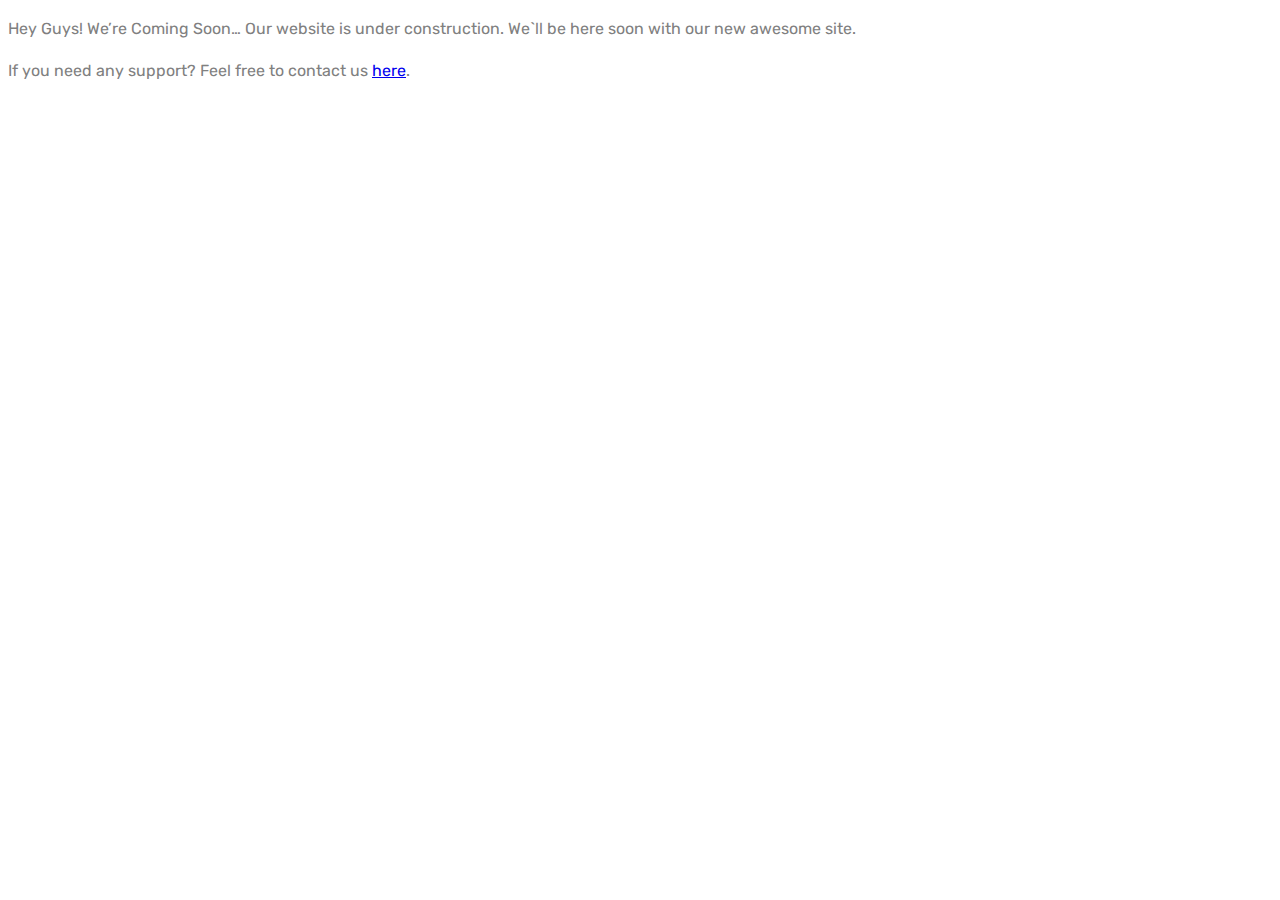
<file: public/assets/css/css_plugins/owl.video.play.html>
<!DOCTYPE html>
<html lang="en-US">
<head>
	<meta charset="UTF-8">
		<title>Coming soon&#8230; &#8211; RaisTheme</title>
<link rel='dns-prefetch' href='//fonts.googleapis.com' />
<link rel='dns-prefetch' href='//s.w.org' />
<link rel='preconnect' href='https://fonts.gstatic.com' crossorigin />
<link rel="alternate" type="application/rss+xml" title="RaisTheme &raquo; Feed" href="https://raistheme.com/feed/" />
<link rel="alternate" type="application/rss+xml" title="RaisTheme &raquo; Comments Feed" href="https://raistheme.com/comments/feed/" />
		<script type="text/javascript">
			window._wpemojiSettings = {"baseUrl":"https:\/\/s.w.org\/images\/core\/emoji\/13.0.0\/72x72\/","ext":".png","svgUrl":"https:\/\/s.w.org\/images\/core\/emoji\/13.0.0\/svg\/","svgExt":".svg","source":{"concatemoji":"https:\/\/raistheme.com\/wp-includes\/js\/wp-emoji-release.min.js?ver=5.5.1"}};
			!function(e,a,t){var r,n,o,i,p=a.createElement("canvas"),s=p.getContext&&p.getContext("2d");function c(e,t){var a=String.fromCharCode;s.clearRect(0,0,p.width,p.height),s.fillText(a.apply(this,e),0,0);var r=p.toDataURL();return s.clearRect(0,0,p.width,p.height),s.fillText(a.apply(this,t),0,0),r===p.toDataURL()}function l(e){if(!s||!s.fillText)return!1;switch(s.textBaseline="top",s.font="600 32px Arial",e){case"flag":return!c([127987,65039,8205,9895,65039],[127987,65039,8203,9895,65039])&&(!c([55356,56826,55356,56819],[55356,56826,8203,55356,56819])&&!c([55356,57332,56128,56423,56128,56418,56128,56421,56128,56430,56128,56423,56128,56447],[55356,57332,8203,56128,56423,8203,56128,56418,8203,56128,56421,8203,56128,56430,8203,56128,56423,8203,56128,56447]));case"emoji":return!c([55357,56424,8205,55356,57212],[55357,56424,8203,55356,57212])}return!1}function d(e){var t=a.createElement("script");t.src=e,t.defer=t.type="text/javascript",a.getElementsByTagName("head")[0].appendChild(t)}for(i=Array("flag","emoji"),t.supports={everything:!0,everythingExceptFlag:!0},o=0;o<i.length;o++)t.supports[i[o]]=l(i[o]),t.supports.everything=t.supports.everything&&t.supports[i[o]],"flag"!==i[o]&&(t.supports.everythingExceptFlag=t.supports.everythingExceptFlag&&t.supports[i[o]]);t.supports.everythingExceptFlag=t.supports.everythingExceptFlag&&!t.supports.flag,t.DOMReady=!1,t.readyCallback=function(){t.DOMReady=!0},t.supports.everything||(n=function(){t.readyCallback()},a.addEventListener?(a.addEventListener("DOMContentLoaded",n,!1),e.addEventListener("load",n,!1)):(e.attachEvent("onload",n),a.attachEvent("onreadystatechange",function(){"complete"===a.readyState&&t.readyCallback()})),(r=t.source||{}).concatemoji?d(r.concatemoji):r.wpemoji&&r.twemoji&&(d(r.twemoji),d(r.wpemoji)))}(window,document,window._wpemojiSettings);
		</script>
		<style type="text/css">
img.wp-smiley,
img.emoji {
	display: inline !important;
	border: none !important;
	box-shadow: none !important;
	height: 1em !important;
	width: 1em !important;
	margin: 0 .07em !important;
	vertical-align: -0.1em !important;
	background: none !important;
	padding: 0 !important;
}
</style>
	<link rel='stylesheet' id='wp-block-library-css'  href='https://raistheme.com/wp-includes/css/dist/block-library/style.min.css?ver=5.5.1' type='text/css' media='all' />
<link rel='stylesheet' id='wc-block-vendors-style-css'  href='https://raistheme.com/wp-content/plugins/woocommerce/packages/woocommerce-blocks/build/vendors-style.css?ver=3.4.0' type='text/css' media='all' />
<link rel='stylesheet' id='wc-block-style-css'  href='https://raistheme.com/wp-content/plugins/woocommerce/packages/woocommerce-blocks/build/style.css?ver=3.4.0' type='text/css' media='all' />
<link rel='stylesheet' id='raistheme-plugns-css'  href='https://raistheme.com/wp-content/plugins/raistheme-element/inc/../assets/css/plugins.css?ver=5.5.1' type='text/css' media='all' />
<link rel='stylesheet' id='raistheme-plugn-css'  href='https://raistheme.com/wp-content/plugins/raistheme-element/inc/../assets/css/plugin.css?ver=5.5.1' type='text/css' media='all' />
<style id='woocommerce-inline-inline-css' type='text/css'>
.woocommerce form .form-row .required { visibility: visible; }
</style>
<link rel='stylesheet' id='raistheme-fonts-css'  href='//fonts.googleapis.com/css?family=Rubik%3A300%2C400%2C500%2C700%2C900%26display%3Dswap&#038;ver=5.5.1' type='text/css' media='all' />
<link rel='stylesheet' id='raistheme-plugin-css'  href='https://raistheme.com/wp-content/themes/raistheme/assets/css/plugin.css?ver=5.5.1' type='text/css' media='all' />
<link rel='stylesheet' id='raistheme-style-css'  href='https://raistheme.com/wp-content/themes/raistheme/style.css?ver=5.5.1' type='text/css' media='all' />
<style id='raistheme-style-inline-css' type='text/css'>
	
	.preview-btn li a:hover,
	.call-to-action,
	#backtotop i,
	.comment-navigation .nav-links a,
	blockquote:before,
	.mean-container .mean-nav ul li a.mean-expand:hover,
	button, input[type="button"], 
	.widget_price_filter .ui-slider .ui-slider-range,
	.widget_price_filter .ui-slider .ui-slider-handle,
	input[type="reset"], 
	.off-canvas-menu .navigation li>a:hover,
	.off-canvas-menu .navigation .dropdown-btn:hover,
	.off-canvas-menu .navigation li .cart-contents,
	input[type="submit"],
	.raistheme-search-btn,
	.video-item .view-detail,
	.widget-product-details .widget-add-to-cart .variations .value .variation-radios [type="radio"]:checked + label:after, 
	.widget-product-details .widget-add-to-cart .variations .value .variation-radios [type="radio"]:not(:checked) + label:after,
	.plyr__control--overlaid,
	.plyr--video .plyr__control.plyr__tab-focus,
	.plyr--video .plyr__control:hover,
	.plyr--video .plyr__control[aria-expanded=true],
	.product-social-share .float,
	.banner2 .banner-cat .cat-count,
	ul.banner-button li:first-child a,
	ul.banner-button li a:hover,
	.raistheme-pricing-table.recommended,
	.raistheme-pricing-table a:hover,
	.wedocs-single-wrap .wedocs-sidebar ul.doc-nav-list > li.current_page_parent > a, .wedocs-single-wrap .wedocs-sidebar ul.doc-nav-list > li.current_page_item > a, .wedocs-single-wrap .wedocs-sidebar ul.doc-nav-list > li.current_page_ancestor > a,
	.primary-menu ul li .children li.current-menu-item>a,
	.primary-menu ul li .sub-menu li.current-menu-item>a,
	.header-btn .sub-menu li.is-active a,
	.download-item-button a:hover,
    .recent-themes-widget,
    .newest-filter ul li.select-cat,
    .download-filter ul li.select-cat,
    .woocommerce .onsale,
    .download-item-overlay ul a:hover,
    .download-item-overlay ul a.active,
	input[type="button"],
	input[type="reset"],
	input[type="submit"],
	.checkout-button,
    .woocommerce-tabs ul.tabs li.active a:after,
    .tagcloud a:hover,
    .raistheme-btn,
    .dokan-btn,
    a.dokan-btn,
    .dokan-btn-theme,
    input[type="submit"].dokan-btn-theme,
	.raistheme-btn.bordered:hover,
    .testimonials-nav .slick-arrow:hover,
    .widget-woocommerce .single_add_to_cart_button,
    .post-navigation .nav-previous a ,
	.post-navigation .nav-next a,
	.blog-btn .btn:hover,
	.mean-container .mean-nav,
	.recent-theme-item .permalink,
	.banner-item-btn a,
	.meta-attributes li span a:hover,
	.theme-item-price span,
	.error-404 a,
	.mini-cart .widget_shopping_cart .woocommerce-mini-cart__buttons a,
	.download-item-image .onsale,
	.theme-item-btn a:hover,
	.theme-banner-btn a,
	.comment-list .comment-reply-link,
	.comment-form input[type=submit],
	.pagination .nav-links .page-numbers.current,
	.pagination .nav-links .page-numbers:hover,
	.breadcrumb-banner,
	.children li a:hover,
	.excerpt-date,	
	.widget-title:after,
	.widget-title:before,
	.primary-menu ul li .sub-menu li a:hover,
	.header-btn .sub-menu li a:hover,
	.photo-product-item .add_to_cart_button,
	.photo-product-item .added_to_cart,
	.tags a:hover,
	.playerContainer .seekBar .outer .inner,
	.playerContainer .volumeControl .outer .inner,
	.excerpt-readmore a {
		background: #db305d;
		background: -webkit-linear-gradient(to right, #db305d, #EE3458);
		background: linear-gradient(to right, #db305d, #EE3458);
	}

	.mini-cart .cart-contents:hover span,
	ul.banner-button li a,
	.testimonial-content>i,
	.testimonials-nav .slick-arrow,
	.raistheme-btn.bordered,
	.header-btn .my-account-btn,
	.primary-menu ul li.current-menu-item>a,
	.cat-links a,
	.plyr--full-ui input[type=range],
	.raistheme-team-social li a,
	.preview-btn li a,
	.related-post-title a:hover,
	.comment-author-link,
	.entry-meta ul li a:hover,
	.widget-product-details table td span a:hover,
	.woocommerce-message a,
	.woocommerce-info a,
	.footer-widget ul li a:hover,
	.woocommerce-noreviews a,
	.widget li a:hover,
	p.no-comments a,
	.woocommerce-notices-wrapper a,
	.woocommerce table td a,
	.blog-meta span,
	.blog-content h4:hover a,
	.tags-links a,
	.tags a,
	.woocommerce-account .woocommerce-MyAccount-navigation li.is-active a,
	.navbar-logo-text,
	.docs-single h4 a:hover,
	.docs-single ul li a:hover,
	.navbar .menu-item>.active,
	blockquote::before,
	.woocommerce-tabs ul.tabs li.active a,
	.woocommerce-tabs ul.tabs li a:hover,
	.primary-menu ul li>a:hover,
	.the_excerpt .entry-title a:hover{
		color: #db305d;
	}

	
	.raistheme-btn.bordered,
	ul.banner-button li a,
	.testimonials-nav .slick-arrow,
	.my-account-btn,
	.widget-title,
	.preview-btn li a,
	.woocommerce-info,
    .download-item-overlay ul a:hover,
    .download-item-overlay ul a.active,
	.raistheme-pricing-table a,
	.woocommerce-MyAccount-navigation .is-active a,
	blockquote,
	.testimonials-nav .slick-arrow:hover,
	.loader,
	.uil-ripple-css div,
	.uil-ripple-css div:nth-of-type(1),
	.uil-ripple-css div:nth-of-type(2),
	.related-themes .single-related-theme:hover,
	.theme-author span,
	.tags a,
	.playerContainer,
	.sticky .the_excerpt_content {
		border-color: #db305d!important;
	}

	
	.navbar-toggler-icon {
	  background-image: url("data:image/svg+xml;charset=utf8,%3Csvg viewBox='0 0 32 32' xmlns='http://www.w3.org/2000/svg'%3E%3Cpath stroke='#db305d' stroke-width='2' stroke-linecap='round' stroke-miterlimit='10' d='M4 8h24M4 16h24M4 24h24'/%3E%3C/svg%3E");
	}

	/*----------------------------------------
	IF SCREEN SIZE LESS THAN 769px WIDE
	------------------------------------------*/

	@media screen and (max-width: 768px) {
		.navbar .menu-item>.active {
	 		background: #db305d;
		}
	}

</style>
<link rel='stylesheet' id='raistheme-theme-css'  href='https://raistheme.com/wp-content/themes/raistheme/assets/css/style.css?ver=1.0.0' type='text/css' media='all' />
<link rel='stylesheet' id='raistheme-woocommerce-style-css'  href='https://raistheme.com/wp-content/themes/raistheme/assets/css/woocommerce.css?ver=5.5.1' type='text/css' media='all' />
<style id='raistheme-woocommerce-style-inline-css' type='text/css'>
@font-face {
			font-family: "star";
			src: url("https://raistheme.com/wp-content/plugins/woocommerce/assets/fonts/star.eot");
			src: url("https://raistheme.com/wp-content/plugins/woocommerce/assets/fonts/star.eot?#iefix") format("embedded-opentype"),
				url("https://raistheme.com/wp-content/plugins/woocommerce/assets/fonts/star.woff") format("woff"),
				url("https://raistheme.com/wp-content/plugins/woocommerce/assets/fonts/star.ttf") format("truetype"),
				url("https://raistheme.com/wp-content/plugins/woocommerce/assets/fonts/star.svg#star") format("svg");
			font-weight: normal;
			font-style: normal;
		}
</style>
<link rel="preload" as="style" href="https://fonts.googleapis.com/css?family=Rubik:700,normal&#038;display=swap&#038;ver=1603533485" /><link rel="stylesheet" href="https://fonts.googleapis.com/css?family=Rubik:700,normal&#038;display=swap&#038;ver=1603533485" media="print" onload="this.media='all'"><noscript><link rel="stylesheet" href="https://fonts.googleapis.com/css?family=Rubik:700,normal&#038;display=swap&#038;ver=1603533485" /></noscript><script type='text/javascript' src='https://raistheme.com/wp-includes/js/jquery/jquery.js?ver=1.12.4-wp' id='jquery-core-js'></script>
<link rel="https://api.w.org/" href="https://raistheme.com/wp-json/" /><link rel="EditURI" type="application/rsd+xml" title="RSD" href="https://raistheme.com/xmlrpc.php?rsd" />
<link rel="wlwmanifest" type="application/wlwmanifest+xml" href="https://raistheme.com/wp-includes/wlwmanifest.xml" /> 
<link rel='prev' title='Coming soon&#8230;..' href='https://raistheme.com/?elementor_library=coming-soon' />
<meta name="generator" content="WordPress 5.5.1" />
<meta name="generator" content="WooCommerce 4.6.1" />
<link rel="canonical" href="https://raistheme.com/?elementor_library=coming-soon-2" />
<link rel='shortlink' href='https://raistheme.com/?p=987' />
<link rel="alternate" type="application/json+oembed" href="https://raistheme.com/wp-json/oembed/1.0/embed?url=https%3A%2F%2Fraistheme.com%2F%3Felementor_library%3Dcoming-soon-2" />
<link rel="alternate" type="text/xml+oembed" href="https://raistheme.com/wp-json/oembed/1.0/embed?url=https%3A%2F%2Fraistheme.com%2F%3Felementor_library%3Dcoming-soon-2&#038;format=xml" />
<meta name="framework" content="Redux 4.1.22" />	<noscript><style>.woocommerce-product-gallery{ opacity: 1 !important; }</style></noscript>
			<style>#wp-admin-bar-elementor-maintenance-on > a { background-color: #dc3232; }
			#wp-admin-bar-elementor-maintenance-on > .ab-item:before { content: "\f160"; top: 2px; }</style>
		<link rel="icon" href="https://raistheme.com/wp-content/uploads/2019/11/cropped-raistheme-logo.png" sizes="32x32" />
<link rel="icon" href="https://raistheme.com/wp-content/uploads/2019/11/cropped-raistheme-logo.png" sizes="192x192" />
<link rel="apple-touch-icon" href="https://raistheme.com/wp-content/uploads/2019/11/cropped-raistheme-logo.png" />
<meta name="msapplication-TileImage" content="https://raistheme.com/wp-content/uploads/2019/11/cropped-raistheme-logo.png" />
<style id="raistheme_opt-dynamic-css" title="dynamic-css" class="redux-options-output">h1,h2,h3,h4,h5,h6{font-family:Rubik;font-weight:700;font-style:normal;color:#333;font-display:swap;}body,p{font-family:Rubik;line-height:26px;font-weight:normal;font-style:normal;color:#808080;font-size:16px;font-display:swap;}.site-header{background-color:#fff;}.breadcrumb-banner h1,.breadcrumbs ul li{color:#fff;}</style>	<meta name="viewport" content="width=device-width, initial-scale=1.0, viewport-fit=cover" /></head>
<body data-rsssl=1 class="elementor_library-template elementor_library-template-elementor_canvas single single-elementor_library postid-987 theme-raistheme woocommerce-no-js woocommerce-active elementor-default elementor-template-canvas elementor-kit-968 elementor-page elementor-page-987 elementor-maintenance-mode">
			<div data-elementor-type="page" data-elementor-id="987" class="elementor elementor-987" data-elementor-settings="[]">
						<div class="elementor-inner">
							<div class="elementor-section-wrap">
							<section class="elementor-section elementor-top-section elementor-element elementor-element-7261ef10 elementor-section-boxed elementor-section-height-default elementor-section-height-default" data-id="7261ef10" data-element_type="section" data-settings="{&quot;background_background&quot;:&quot;classic&quot;}">
						<div class="elementor-container elementor-column-gap-default">
							<div class="elementor-row">
					<div class="elementor-column elementor-col-100 elementor-top-column elementor-element elementor-element-68f12e6d" data-id="68f12e6d" data-element_type="column">
			<div class="elementor-column-wrap elementor-element-populated">
							<div class="elementor-widget-wrap">
						<div class="elementor-element elementor-element-17651c91 elementor-widget elementor-widget-text-editor" data-id="17651c91" data-element_type="widget" data-widget_type="text-editor.default">
				<div class="elementor-widget-container">
					<div class="elementor-text-editor elementor-clearfix"><p>Hey Guys! We’re Coming Soon… Our website is under construction. We`ll be here soon with our new awesome site.</p><p>If you need any support? Feel free to contact us <a href="https://raistheme.com/support">here</a>.</p></div>
				</div>
				</div>
						</div>
					</div>
		</div>
								</div>
					</div>
		</section>
						</div>
						</div>
					</div>
			<script type="text/javascript">
		(function () {
			var c = document.body.className;
			c = c.replace(/woocommerce-no-js/, 'woocommerce-js');
			document.body.className = c;
		})()
	</script>
	<link rel='stylesheet' id='elementor-frontend-legacy-css'  href='https://raistheme.com/wp-content/plugins/elementor/assets/css/frontend-legacy.min.css?ver=3.0.12' type='text/css' media='all' />
<link rel='stylesheet' id='elementor-frontend-css'  href='https://raistheme.com/wp-content/plugins/elementor/assets/css/frontend.min.css?ver=3.0.12' type='text/css' media='all' />
<link rel='stylesheet' id='elementor-post-987-css'  href='https://raistheme.com/wp-content/uploads/elementor/css/post-987.css?ver=1603531999' type='text/css' media='all' />
<link rel='stylesheet' id='elementor-icons-css'  href='https://raistheme.com/wp-content/plugins/elementor/assets/lib/eicons/css/elementor-icons.min.css?ver=5.9.1' type='text/css' media='all' />
<link rel='stylesheet' id='elementor-post-968-css'  href='https://raistheme.com/wp-content/uploads/elementor/css/post-968.css?ver=1603531949' type='text/css' media='all' />
<link rel='stylesheet' id='font-awesome-css'  href='https://raistheme.com/wp-content/plugins/elementor/assets/lib/font-awesome/css/font-awesome.min.css?ver=4.7.0' type='text/css' media='all' />
<link rel='stylesheet' id='elementor-global-css'  href='https://raistheme.com/wp-content/uploads/elementor/css/global.css?ver=1603531949' type='text/css' media='all' />
<link rel='stylesheet' id='google-fonts-1-css'  href='https://fonts.googleapis.com/css?family=Roboto%3A100%2C100italic%2C200%2C200italic%2C300%2C300italic%2C400%2C400italic%2C500%2C500italic%2C600%2C600italic%2C700%2C700italic%2C800%2C800italic%2C900%2C900italic%7CRoboto+Slab%3A100%2C100italic%2C200%2C200italic%2C300%2C300italic%2C400%2C400italic%2C500%2C500italic%2C600%2C600italic%2C700%2C700italic%2C800%2C800italic%2C900%2C900italic&#038;ver=5.5.1' type='text/css' media='all' />
<script type='text/javascript' src='https://raistheme.com/wp-content/plugins/raistheme-element/inc/../assets/js/plugins.js?ver=1.2.3' id='raistheme-plugins-js'></script>
<script type='text/javascript' src='https://raistheme.com/wp-content/plugins/raistheme-element/inc/../assets/js/plugin.js?ver=1.2.3' id='raistheme-plugin-js'></script>
<script type='text/javascript' src='https://raistheme.com/wp-content/plugins/woocommerce/assets/js/jquery-blockui/jquery.blockUI.min.js?ver=2.70' id='jquery-blockui-js'></script>
<script type='text/javascript' id='wc-add-to-cart-js-extra'>
/* <![CDATA[ */
var wc_add_to_cart_params = {"ajax_url":"\/wp-admin\/admin-ajax.php","wc_ajax_url":"\/?wc-ajax=%%endpoint%%","i18n_view_cart":"View cart","cart_url":"https:\/\/raistheme.com\/cart\/","is_cart":"","cart_redirect_after_add":"no"};
/* ]]> */
</script>
<script type='text/javascript' src='https://raistheme.com/wp-content/plugins/woocommerce/assets/js/frontend/add-to-cart.min.js?ver=4.6.1' id='wc-add-to-cart-js'></script>
<script type='text/javascript' src='https://raistheme.com/wp-content/plugins/woocommerce/assets/js/js-cookie/js.cookie.min.js?ver=2.1.4' id='js-cookie-js'></script>
<script type='text/javascript' id='woocommerce-js-extra'>
/* <![CDATA[ */
var woocommerce_params = {"ajax_url":"\/wp-admin\/admin-ajax.php","wc_ajax_url":"\/?wc-ajax=%%endpoint%%"};
/* ]]> */
</script>
<script type='text/javascript' src='https://raistheme.com/wp-content/plugins/woocommerce/assets/js/frontend/woocommerce.min.js?ver=4.6.1' id='woocommerce-js'></script>
<script type='text/javascript' id='wc-cart-fragments-js-extra'>
/* <![CDATA[ */
var wc_cart_fragments_params = {"ajax_url":"\/wp-admin\/admin-ajax.php","wc_ajax_url":"\/?wc-ajax=%%endpoint%%","cart_hash_key":"wc_cart_hash_8be7d2c4d2852ddcff4de7d8e8f371f4","fragment_name":"wc_fragments_8be7d2c4d2852ddcff4de7d8e8f371f4","request_timeout":"5000"};
/* ]]> */
</script>
<script type='text/javascript' src='https://raistheme.com/wp-content/plugins/woocommerce/assets/js/frontend/cart-fragments.min.js?ver=4.6.1' id='wc-cart-fragments-js'></script>
<script type='text/javascript' src='https://raistheme.com/wp-content/themes/raistheme/assets/js/popper.min.js?ver=1.2.3' id='popper-js'></script>
<script type='text/javascript' src='https://raistheme.com/wp-content/themes/raistheme/assets/js/bootstrap.min.js?ver=1.2.3' id='bootstrap-js'></script>
<script type='text/javascript' src='https://raistheme.com/wp-content/themes/raistheme/assets/js/jquery.nice-select.min.js?ver=1.2.3' id='nice-select-js'></script>
<script type='text/javascript' src='https://raistheme.com/wp-content/themes/raistheme/assets/js/plyr.min.js?ver=1.2.3' id='plyr-js'></script>
<script type='text/javascript' src='https://raistheme.com/wp-content/themes/raistheme/assets/js/audio-player.js?ver=1.2.3' id='raistheme-audio-player-js'></script>
<script type='text/javascript' src='https://raistheme.com/wp-content/themes/raistheme/assets/js/jquery.magnific-popup.min.js?ver=1.2.3' id='magnific-popup-js'></script>
<script type='text/javascript' src='https://raistheme.com/wp-content/themes/raistheme/assets/js/skip-link-focus-fix.js?ver=1.2.3' id='raistheme-skip-link-focus-fix-js'></script>
<script type='text/javascript' src='https://raistheme.com/wp-content/themes/raistheme/assets/js/main.js?ver=1.2.3' id='raistheme-main-js'></script>
<script type='text/javascript' src='https://raistheme.com/wp-includes/js/wp-embed.min.js?ver=5.5.1' id='wp-embed-js'></script>
<script type='text/javascript' src='https://raistheme.com/wp-content/plugins/elementor/assets/js/frontend-modules.min.js?ver=3.0.12' id='elementor-frontend-modules-js'></script>
<script type='text/javascript' src='https://raistheme.com/wp-includes/js/jquery/ui/position.min.js?ver=1.11.4' id='jquery-ui-position-js'></script>
<script type='text/javascript' src='https://raistheme.com/wp-content/plugins/elementor/assets/lib/dialog/dialog.min.js?ver=4.8.1' id='elementor-dialog-js'></script>
<script type='text/javascript' src='https://raistheme.com/wp-content/plugins/elementor/assets/lib/waypoints/waypoints.min.js?ver=4.0.2' id='elementor-waypoints-js'></script>
<script type='text/javascript' src='https://raistheme.com/wp-content/plugins/elementor/assets/lib/swiper/swiper.min.js?ver=5.3.6' id='swiper-js'></script>
<script type='text/javascript' src='https://raistheme.com/wp-content/plugins/elementor/assets/lib/share-link/share-link.min.js?ver=3.0.12' id='share-link-js'></script>
<script type='text/javascript' id='elementor-frontend-js-before'>
var elementorFrontendConfig = {"environmentMode":{"edit":false,"wpPreview":false},"i18n":{"shareOnFacebook":"Share on Facebook","shareOnTwitter":"Share on Twitter","pinIt":"Pin it","download":"Download","downloadImage":"Download image","fullscreen":"Fullscreen","zoom":"Zoom","share":"Share","playVideo":"Play Video","previous":"Previous","next":"Next","close":"Close"},"is_rtl":false,"breakpoints":{"xs":0,"sm":480,"md":768,"lg":1025,"xl":1440,"xxl":1600},"version":"3.0.12","is_static":false,"legacyMode":{"elementWrappers":true},"urls":{"assets":"https:\/\/raistheme.com\/wp-content\/plugins\/elementor\/assets\/"},"settings":{"page":[],"editorPreferences":[]},"kit":{"global_image_lightbox":"yes","lightbox_enable_counter":"yes","lightbox_enable_fullscreen":"yes","lightbox_enable_zoom":"yes","lightbox_enable_share":"yes","lightbox_title_src":"title","lightbox_description_src":"description"},"post":{"id":987,"title":"Coming%20soon%E2%80%A6%20%E2%80%93%20RaisTheme","excerpt":"","featuredImage":false}};
</script>
<script type='text/javascript' src='https://raistheme.com/wp-content/plugins/elementor/assets/js/frontend.min.js?ver=3.0.12' id='elementor-frontend-js'></script>
<script type='text/javascript' src='https://raistheme.com/wp-includes/js/underscore.min.js?ver=1.8.3' id='underscore-js'></script>
<script type='text/javascript' id='wp-util-js-extra'>
/* <![CDATA[ */
var _wpUtilSettings = {"ajax":{"url":"\/wp-admin\/admin-ajax.php"}};
/* ]]> */
</script>
<script type='text/javascript' src='https://raistheme.com/wp-includes/js/wp-util.min.js?ver=5.5.1' id='wp-util-js'></script>
<script type='text/javascript' id='wpforms-elementor-js-extra'>
/* <![CDATA[ */
var wpformsElementorVars = {"recaptcha_type":"v2"};
/* ]]> */
</script>
<script type='text/javascript' src='https://raistheme.com/wp-content/plugins/wpforms-lite/assets/js/integrations/elementor/frontend.min.js?ver=1.6.3.1' id='wpforms-elementor-js'></script>
	</body>
</html>
</file>
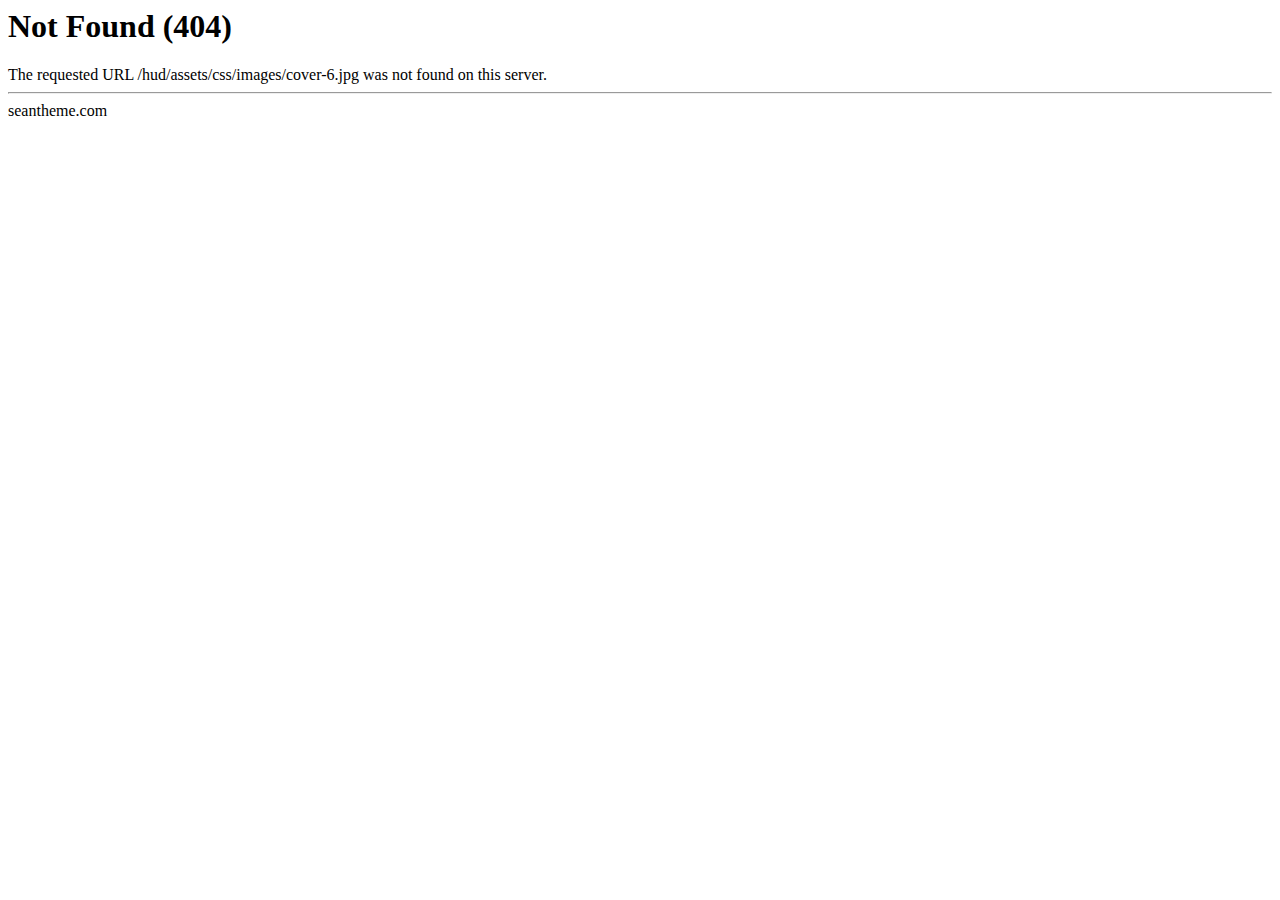
<file: public/assetsA/css/images/cover-6.html>
<!DOCTYPE HTML PUBLIC "-//IETF//DTD HTML 2.0//EN">
<HTML><HEAD>
<TITLE>404 Not Found</TITLE>
</HEAD><BODY>
<h1>Not Found (404)</h1>
The requested URL
/hud/assets/css/images/cover-6.jpg
was not found on this server.
<hr>
seantheme.com
<script defer src="https://static.cloudflareinsights.com/beacon.min.js/v652eace1692a40cfa3763df669d7439c1639079717194" integrity="sha512-Gi7xpJR8tSkrpF7aordPZQlW2DLtzUlZcumS8dMQjwDHEnw9I7ZLyiOj/6tZStRBGtGgN6ceN6cMH8z7etPGlw==" data-cf-beacon='{"rayId":"6db90fcc1ef4ede7","version":"2021.12.0","r":1,"token":"4db8c6ef997743fda032d4f73cfeff63","si":100}' crossorigin="anonymous"></script>
</file>
